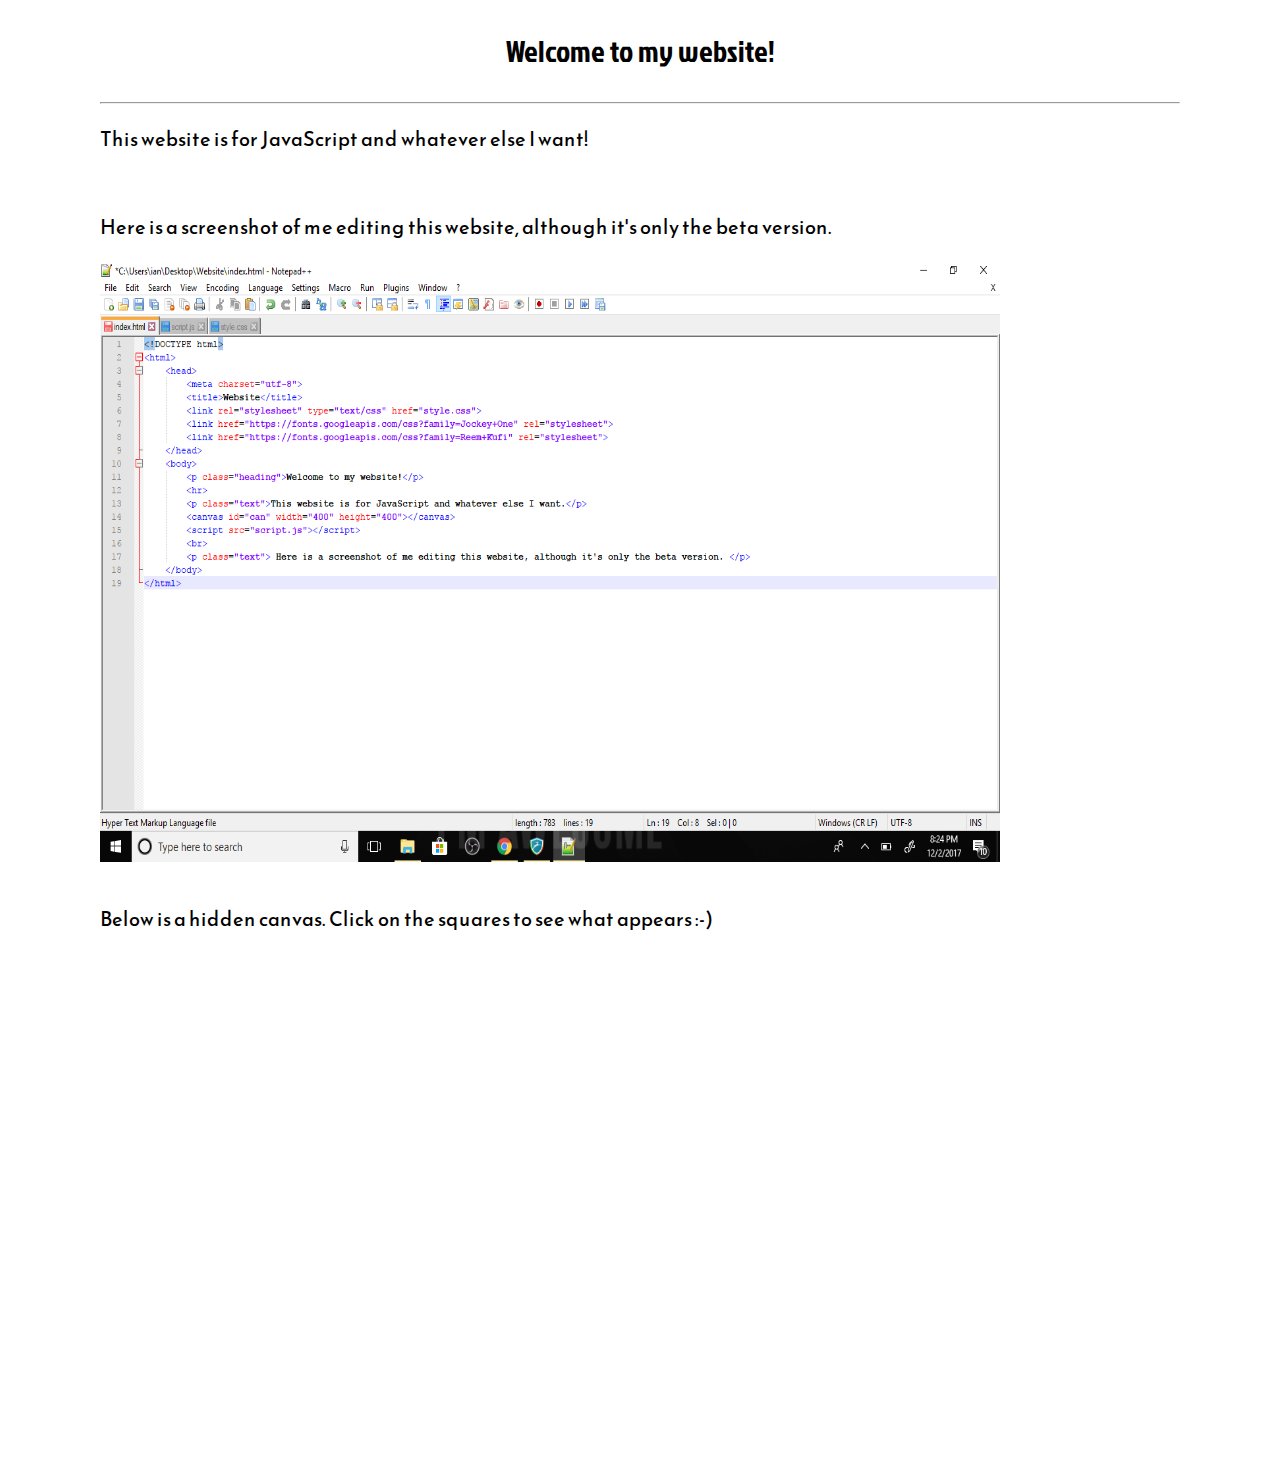
<file: Website/index.html>
<!DOCTYPE html>
<html>
    <head>
        <meta charset="utf-8">
		<meta name="keywords" content="website, I'm bored, Ian's website, poop">
        <title>Website</title>
        <link rel="stylesheet" type="text/css" href="style.css">
        <link href="https://fonts.googleapis.com/css?family=Jockey+One" rel="stylesheet">
        <link href="https://fonts.googleapis.com/css?family=Reem+Kufi" rel="stylesheet">
    </head>
    <body>
        <p class="heading">Welcome to my website!</p>
        <hr>
        <p class="text">This website is for JavaScript and whatever else I want!</p>
        <!-- <canvas id="can" width="400" height="400"></canvas> -->
        <!-- <script src="script.js"></script> -->
        <br>
        <p class="text"> Here is a screenshot of me editing this website, although it's only the beta version. </p>
		<img src="screen.png" width="900" height="600">
		<br>
		<br>
		<p class="text"> Below is a hidden canvas.  Click on the squares to see what appears :-)</p>
		<!-- <canvas id="array" width="300" height="300"></canvas> -->
		<!-- <script src="script2.js"></script> -->
		<canvas id="checkerboard" width="500" height="500"></canvas>
		<script src="pixel.js"></script>
	</body>
</html>
</file>
<file: Website/style.css>
.heading {
    text-align: center;
    font-size: 30px;
    font-family: 'Jockey One', sans-serif;
}

.text {
    font-family: 'Reem Kufi', sans-serif;
    font-size: 20px;
}

body {
    margin-left: 100px;
    margin-right: 100px;
}
</file>
